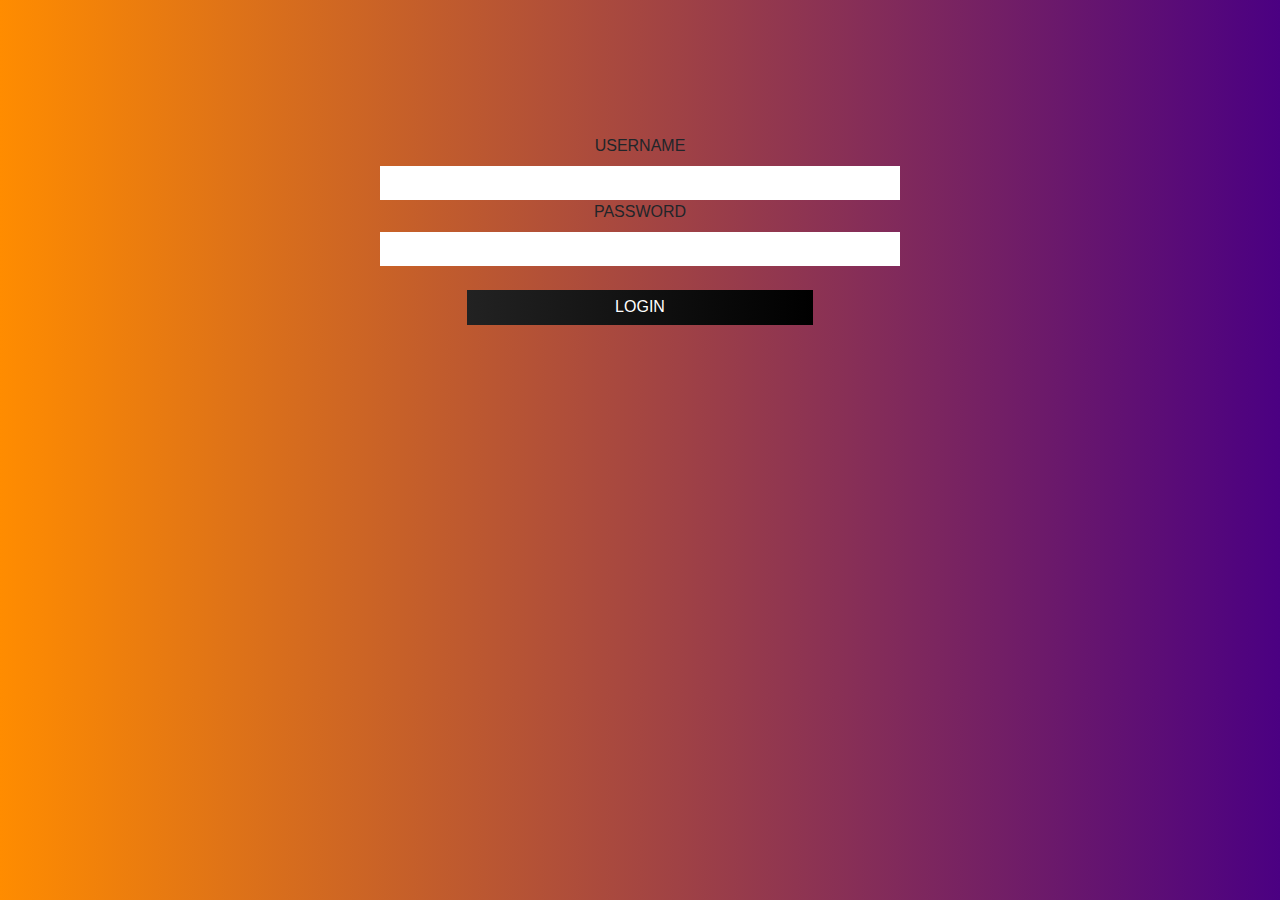
<file: index.html>
<!DOCTYPE html>
<html lang="en">
<head>
    <meta charset="UTF-8">
    <meta name="viewport" content="width=device-width, initial-scale=1.0">
    <title>Log In</title>
    <link rel="stylesheet" href="https://cdnjs.cloudflare.com/ajax/libs/font-awesome/4.7.0/css/font-awesome.min.css">
    <link rel="stylesheet" href="https://stackpath.bootstrapcdn.com/bootstrap/4.4.1/css/bootstrap.min.css" integrity="sha384-Vkoo8x4CGsO3+Hhxv8T/Q5PaXtkKtu6ug5TOeNV6gBiFeWPGFN9MuhOf23Q9Ifjh" crossorigin="anonymous">
    <link rel="stylesheet" href="css/style.css">

</head>
<body>

    <div class="row">
        <div class="col-1 col-sm-2 col-md-3"></div>
        <div class="col-10 col-sm-8 col-md-6">
            <div class=" p-4 text-center" id="form">
                <form>
                    <h2><i class=""></i></h2>
                    <p id="msg"></p>
                    <label for="user"><i ></i> USERNAME</label><br>
                    <input type="text" id="user" ><br>
                    <label for="user"><i ></i> PASSWORD</label><br>
                    <input type="password" id="pass" ><br><br>
                    <button type="button" id="bton"> LOGIN </button>
                </form>
            </div>
        </div>
        <div class="col-1 col-sm-2 col-md-3"></div>
    </div>
    <script type="text/javascript" src="https://code.jquery.com/jquery-3.5.1.min.js"></script>
    <script src="js/script.js"></script>
</body>
</html>
</file>
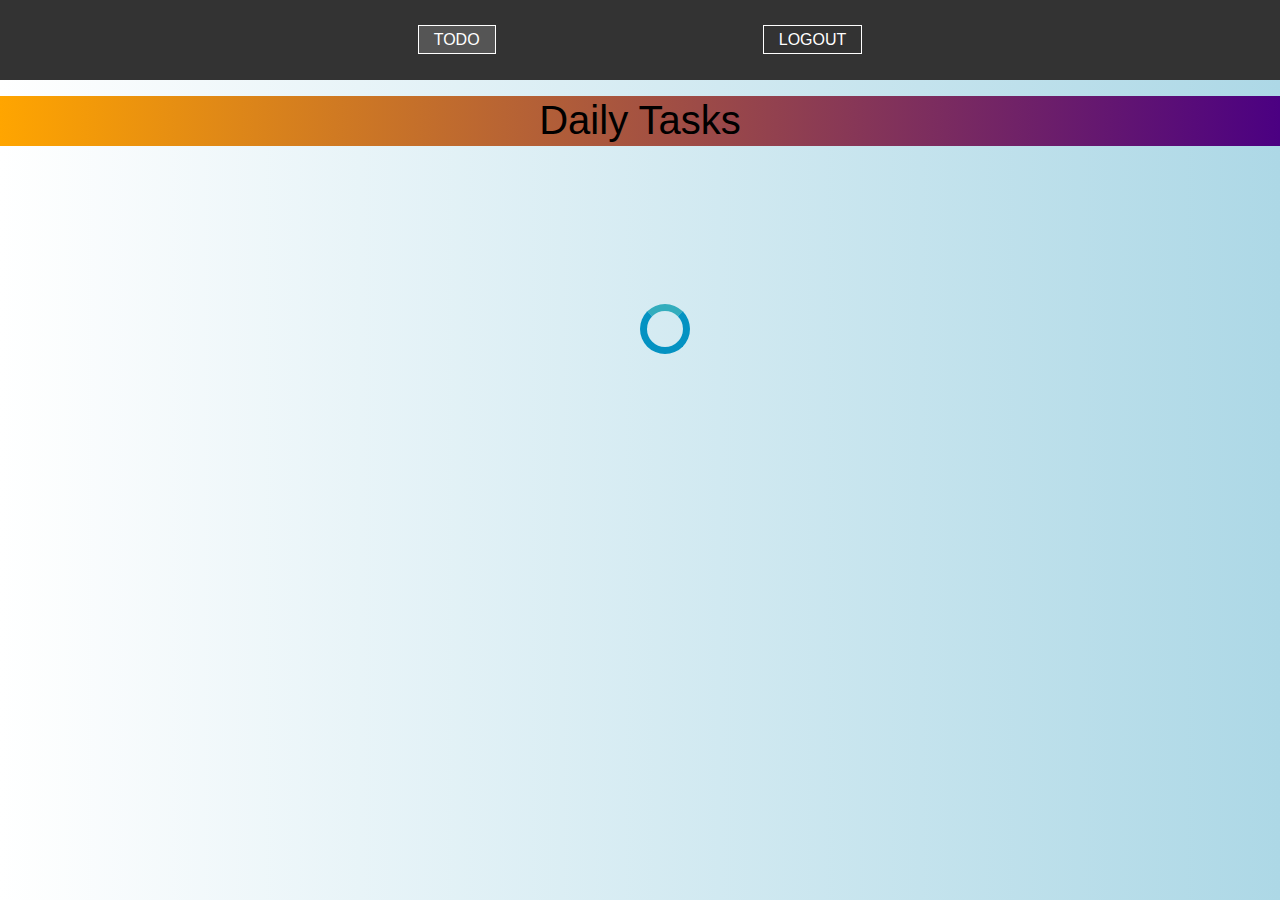
<file: todo.html>
<!DOCTYPE html>
<html lang="en">
<head>
    <meta charset="UTF-8">
    <meta name="viewport" content="width=device-width, initial-scale=1.0">
    <title>to do</title>
    <link rel="stylesheet" href="https://cdnjs.cloudflare.com/ajax/libs/font-awesome/4.7.0/css/font-awesome.min.css">
    <link rel="stylesheet" href="https://stackpath.bootstrapcdn.com/bootstrap/4.4.1/css/bootstrap.min.css" integrity="sha384-Vkoo8x4CGsO3+Hhxv8T/Q5PaXtkKtu6ug5TOeNV6gBiFeWPGFN9MuhOf23Q9Ifjh" crossorigin="anonymous">
    <link rel="stylesheet" href="css/todos.css">
</head>
<body>
    <!-- navbar -->
    <header>
        <nav >
            
            <ul>
                <li><button type="button" onclick="myfunction(0);"></button><i class="fa fa-bars"></i></li>
                <li><a href="#" class="active link0">TODO</a></li>
                <li><a href="./index.html" class="link1" >LOGOUT</a></li>
                <li><button type="button" onclick="myfunction(1);"></button><i class="fa fa-bars"></i></li>
            </ul>
        </nav>       
    </header>

    <!-- div to load the objects -->
    <main>
        <h1>Daily Tasks</h1>
        <div class="container">
            
            <div id="list">
                <div id="loader"></div>
            </div>
        </div>

    </main>
    
    <script type="text/javascript" src="https://code.jquery.com/jquery-3.5.1.min.js"></script>
    <script src="js/todo.js"></script>
</body>
</html>
</file>
<file: css/style.css>
*{
    margin: 0;
    padding:0
}
#form{
    margin-top: 15%;    
}
body{
    
    background-image: linear-gradient(90deg,darkorange,indigo);
}
h2 .fa-user{
    font-size: 80px;
    padding: 20px 30px;
    background-color: #666;
    border-radius: 100%;
    border: 1px solid white;
    margin-bottom: 30px;
}
#msg{
    font-size: 20px;
    
}

label i{
    color: indigo;
}

input{
    width: 90%;
    outline: none;
    border: none;
    padding: 5px 10%;
}
button{
    width: 60%;
    height: 35px;
    font-size: 1rem;
    background-image: linear-gradient(-90deg,#000,#222);
    color: white;
    border: none;
    outline: none;
}
button:hover{
    background-image: linear-gradient(-90deg,#111,#333);
}
button:focus{
    outline: none;
}
</file>
<file: css/todos.css>
*{
    margin: 0;
    padding: 0;
    box-sizing: border-box;
}

body{
  background: linear-gradient(to left,lightblue,white);
  color: black;
}
header{
  position: sticky;
  top: 0;
  line-height: 80px;
}
header nav{
  z-index: 1;
  background: #333;
  width: 100%;
  min-height: 80px;
}
nav ul {
  list-style: none;
  display: flex;
  justify-content: space-around;
}

nav ul li a{
  color: white;
  padding: 5px 15px;
  border: 1px solid white;
  transition: .5s ease;
}
nav ul li button{
  position: absolute;
  top: 30px;
  width: 20px;
  height: 20px;
  pointer-events: none;
  outline: none;
  opacity: 0;
}
.fa-bars{
  /* position: absolute; */
  color: white;
  font-size: 20px;
  visibility: hidden;
  pointer-events: none;
}

#visibile{
  visibility: hidden;
}
@media all and (max-width:700px){
  nav ul li a{
  opacity: 0;
  pointer-events: none;
  }
  .fa-bars{
    visibility: visible;
  }
  nav ul li button{
    pointer-events: all;
  }
  
nav ul li a{
  flex-direction: column;
}
#visibile{
  visibility: visible;
}

}
nav ul li a:hover{
  color: white;
  text-decoration: none;
  background: #555;
}
nav ul li a.active{
  background: #555;
}

main h1{
  text-align: center;
  position: sticky;
  top: 80px;
  height: 50px;
  background: linear-gradient(to left,indigo, orange);
}
#loader {
  position: relative;
  top: 150px;
  left: 50%;
  border: 7px solid #0492c2; 
  border-top: 7px solid #33adbd; 
  /* border-bottom: 7px solid darkslategray;  */
  border-radius: 50%;
  width: 50px;
  height: 50px;
  animation: spin 2s linear infinite;
  }
  
  @keyframes spin {
    0% { transform: rotate(0deg); }
    100% { transform: rotate(360deg); }
  }
p {
    text-transform: capitalize;
    font-family: sans-serif;
    font-size: 20px;
  }
p button{
  height: 25px;
  width: 25px;
  border: none;
  outline: none;
  overflow: hidden;
  padding-top: -5px;
}
p button:focus{
  outline: none;
}
.fa-check{
  background: lime;
  color: white;
  font-size: 23px;
  border: 2px solid lime;  
}
</file>
